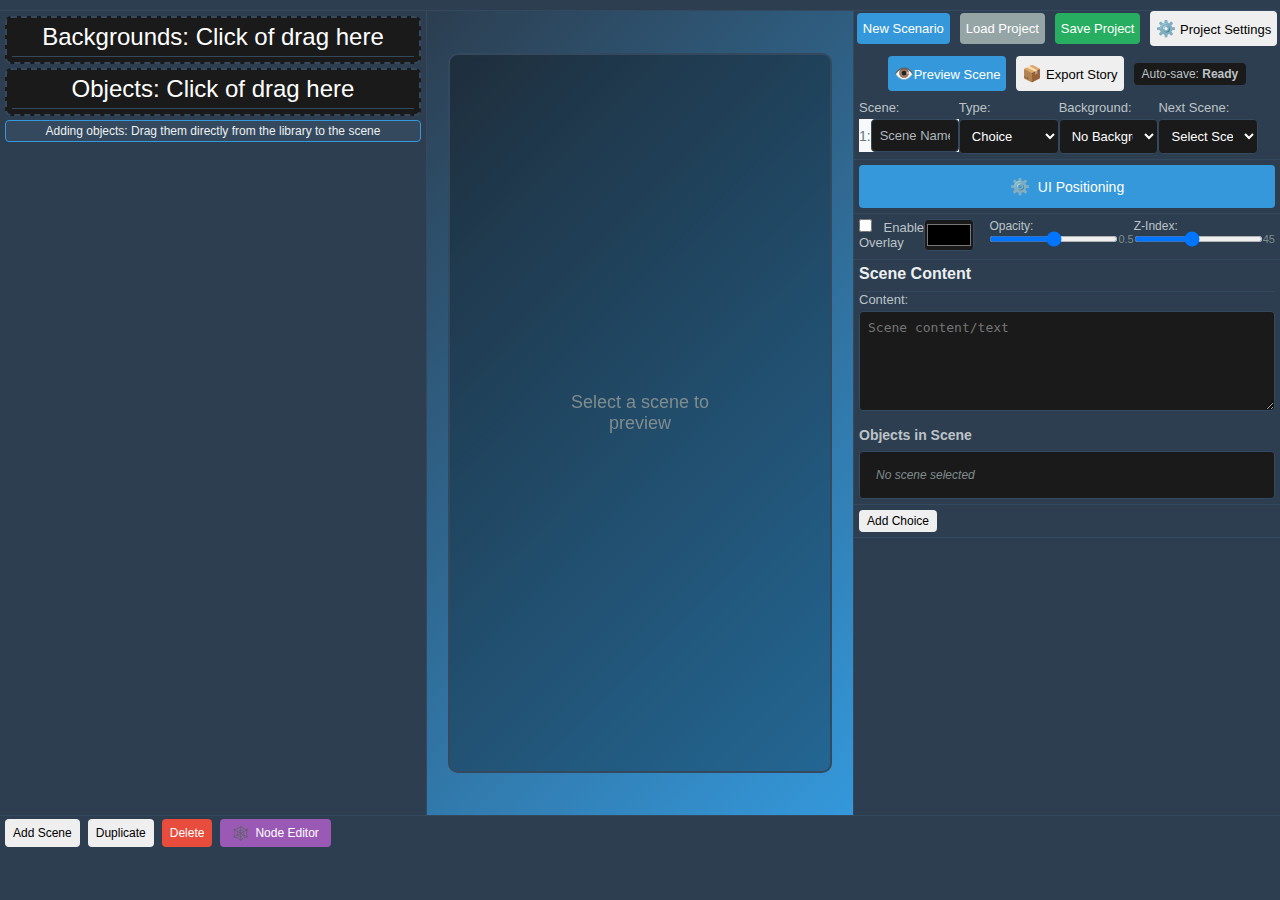
<file: scenario-forge/index.html>
<!DOCTYPE html>
<html lang="en">
  <head>
    <meta charset="UTF-8" />
    <meta name="viewport" content="width=device-width, initial-scale=1.0" />
    <title>Story Config Editor</title>
    <!-- CSS Components -->
    <link rel="stylesheet" href="css/base.css" />
    <link rel="stylesheet" href="css/panels.css" />
    <link rel="stylesheet" href="css/forms.css" />
    <link rel="stylesheet" href="css/preview.css" />
    <link rel="stylesheet" href="css/scenes.css" />
    <link rel="stylesheet" href="css/assets.css" />
    <link rel="stylesheet" href="css/modal.css" />
    <link rel="stylesheet" href="css/node-editor.css" />
    <style>
      /* Enhanced styles for project settings and compact controls */
      .project-settings-drawer {
        position: fixed;
        top: 0;
        right: -400px;
        width: 380px;
        height: 100vh;
        background: #2c3e50;
        border-left: 2px solid #34495e;
        z-index: 2500;
        transition: right 0.3s ease;
        overflow-y: auto;
      }

      .project-settings-drawer.open {
        right: 0;
      }

      .project-settings-section {
        padding: 20px;
        border-bottom: 1px solid #34495e;
      }

      .section-title {
        color: #3498db;
        font-size: 16px;
        margin-bottom: 15px;
        border-bottom: 1px solid #34495e;
        padding-bottom: 5px;
      }

      .compact-slider-group {
        display: flex;
        align-items: center;
        margin-bottom: 8px;
        gap: 8px;
      }

      .compact-slider-group label {
        min-width: 50px;
        font-size: 12px;
        color: #bdc3c7;
      }

      .compact-slider-container {
        display: flex;
        align-items: center;
        gap: 8px;
        flex: 1;
      }

      .compact-slider {
        flex: 1;
        height: 4px;
      }

      .compact-slider-value {
        min-width: 45px;
        font-size: 11px;
        color: #ecf0f1;
        text-align: right;
      }

      .controls-row {
        display: flex;
        flex-direction: column;
        gap: 4px;
      }

      .choice-position-item.compact {
        margin-bottom: 15px;
        padding: 10px;
        background: rgba(52, 73, 94, 0.3);
        border-radius: 4px;
      }

      .choice-position-header h5 {
        font-size: 13px;
        margin: 0;
        color: #ecf0f1;
      }

      .btn-tiny {
        padding: 2px 6px;
        font-size: 10px;
        min-width: auto;
      }

      .properties-section {
        padding: 6px;
        background: rgba(52, 73, 94, 0.3);
        border-radius: 6px;
        border: 1px solid #34495e;
      }

      .properties-grid {
        display: flex;
        gap: 6px;
      }

      .effect-indicator {
        background: #e74c3c;
        color: white;
        padding: 2px 4px;
        border-radius: 3px;
        font-size: 10px;
        margin-left: 5px;
      }

      .color-input-group {
        display: flex;
        align-items: center;
        gap: 10px;
        margin-bottom: 10px;
      }

      .color-input-group label {
        min-width: 120px;
        font-size: 12px;
      }

      .color-input-group input[type="color"] {
        width: 40px;
        height: 30px;
        border: none;
        border-radius: 4px;
        cursor: pointer;
      }

      .dimensions-grid {
        display: grid;
        grid-template-columns: 1fr 1fr;
        gap: 15px;
      }

      .timing-grid {
        display: grid;
        grid-template-columns: 1fr 1fr;
        gap: 15px;
      }
    </style>
  </head>
  <body>
    <div id="editor-container">
      <!-- Selected Object Panel -->
      <div class="selected-object-panel" id="selected-object-panel">
        <div id="object-properties" class="object-properties"></div>
      </div>

      <!-- Main Editor Area -->
      <div class="editor-main">
        <!-- Left Panel: Scene Properties + Assets -->
        <div class="left-panel">
          <!-- Assets -->
          <div class="panel-section asset-panels">
            <div class="asset-section">
              <div class="asset-drop-zone" id="background-drop-zone">
                <div class="drop-zone-visual">
                  <div class="drop-zone-icon">
                    Backgrounds: Click of drag here
                  </div>
                </div>
                <div id="background-list" class="asset-list"></div>
              </div>
            </div>
            <div class="asset-section">
              <div class="asset-drop-zone" id="object-drop-zone">
                <div class="drop-zone-visual">
                  <div class="drop-zone-icon">Objects: Click of drag here</div>
                </div>
                <div id="object-list" class="asset-list"></div>
              </div>
            </div>
            <p class="drag-instructions">
              Adding objects: Drag them directly from the library to the scene
            </p>
          </div>
        </div>

        <!-- Project Settings Drawer -->
        <div id="project-settings-drawer" class="project-settings-drawer">
          <div class="drawer-header">
            <h4>Project Settings</h4>
            <button class="drawer-close" id="close-project-settings-drawer">
              &times;
            </button>
          </div>
          <div class="drawer-content">
            <!-- Scene Dimensions -->
            <div class="project-settings-section">
              <h4 class="section-title">Scene Dimensions</h4>
              <div class="dimensions-grid">
                <div class="slider-group">
                  <label>Width:</label>
                  <div class="slider-container">
                    <input
                      type="range"
                      id="scene-width"
                      min="480"
                      max="1920"
                      step="10"
                      value="960"
                    />
                    <span class="slider-value" id="scene-width-value"
                      >960px</span
                    >
                  </div>
                </div>
                <div class="slider-group">
                  <label>Height:</label>
                  <div class="slider-container">
                    <input
                      type="range"
                      id="scene-height"
                      min="360"
                      max="1080"
                      step="10"
                      value="720"
                    />
                    <span class="slider-value" id="scene-height-value"
                      >720px</span
                    >
                  </div>
                </div>
              </div>
              <button
                class="btn btn-small btn-secondary"
                id="reset-scene-dimensions"
              >
                Reset to Default
              </button>
            </div>

            <!-- Button Colors -->
            <div class="project-settings-section">
              <h4 class="section-title">Button Colors</h4>
              <div class="color-section">
                <h5>Choice Buttons</h5>
                <div class="color-input-group">
                  <label>Background:</label>
                  <input type="color" id="choice-button-bg" value="#e74c3c" />
                </div>
                <div class="color-input-group">
                  <label>Background Hover:</label>
                  <input
                    type="color"
                    id="choice-button-bg-hover"
                    value="#c0392b"
                  />
                </div>
                <div class="color-input-group">
                  <label>Text Color:</label>
                  <input type="color" id="choice-button-text" value="#ffffff" />
                </div>
              </div>
              <div class="color-section">
                <h5>Continue Buttons</h5>
                <div class="color-input-group">
                  <label>Background:</label>
                  <input type="color" id="continue-button-bg" value="#3498db" />
                </div>
                <div class="color-input-group">
                  <label>Background Hover:</label>
                  <input
                    type="color"
                    id="continue-button-bg-hover"
                    value="#2980b9"
                  />
                </div>
                <div class="color-input-group">
                  <label>Text Color:</label>
                  <input
                    type="color"
                    id="continue-button-text"
                    value="#ffffff"
                  />
                </div>
              </div>
              <button
                class="btn btn-small btn-secondary"
                id="reset-button-colors"
              >
                Reset to Default
              </button>
            </div>

            <!-- Animation Timing -->
            <div class="project-settings-section">
              <h4 class="section-title">Default Animation Timing</h4>
              <div class="timing-grid">
                <div class="slider-group">
                  <label>Duration:</label>
                  <div class="slider-container">
                    <input
                      type="range"
                      id="animation-duration"
                      min="100"
                      max="5000"
                      step="100"
                      value="1000"
                    />
                    <span class="slider-value" id="animation-duration-value"
                      >1000ms</span
                    >
                  </div>
                </div>
                <div class="slider-group">
                  <label>Delay:</label>
                  <div class="slider-container">
                    <input
                      type="range"
                      id="animation-delay"
                      min="0"
                      max="3000"
                      step="100"
                      value="0"
                    />
                    <span class="slider-value" id="animation-delay-value"
                      >0ms</span
                    >
                  </div>
                </div>
              </div>
              <div class="form-group">
                <label>Easing:</label>
                <select id="animation-easing">
                  <option value="ease">Ease</option>
                  <option value="ease-in">Ease In</option>
                  <option value="ease-out">Ease Out</option>
                  <option value="ease-in-out" selected>Ease In-Out</option>
                  <option value="linear">Linear</option>
                </select>
              </div>
              <button
                class="btn btn-small btn-secondary"
                id="reset-animation-timing"
              >
                Reset to Default
              </button>
            </div>
          </div>
        </div>

        <!-- Effect Controls Drawer -->
        <div id="effect-controls-drawer" class="effect-controls-drawer">
          <div class="drawer-header">
            <h4>Effect Settings</h4>
            <button class="drawer-close" id="close-effect-drawer">
              &times;
            </button>
          </div>
          <div class="drawer-content" id="effect-drawer-content">
            <!-- Effect controls will be populated here -->
          </div>
        </div>

        <!-- UI Positioning Drawer -->
        <div id="ui-positioning-drawer" class="ui-positioning-drawer">
          <div class="drawer-header">
            <h4>UI Positioning</h4>
            <button class="drawer-close" id="close-ui-positioning-drawer">
              &times;
            </button>
          </div>
          <div class="drawer-content" id="ui-positioning-drawer-content">
            <!-- Default UI Position Controls -->
            <div class="drawer-section">
              <div class="default-position-controls">
                <div class="default-position-group">
                  <h4>Default Positions</h4>
                  <div class="compact-controls-grid">
                    <div class="compact-slider-group">
                      <label>Text X:</label>
                      <div class="compact-slider-container">
                        <input
                          type="range"
                          id="default-text-pos-x"
                          min="0"
                          max="100"
                          step="0.1"
                          value="50"
                          class="compact-slider"
                        />
                        <span
                          class="compact-slider-value"
                          id="default-text-pos-x-value"
                          >50.0%</span
                        >
                      </div>
                    </div>
                    <div class="compact-slider-group">
                      <label>Text Y:</label>
                      <div class="compact-slider-container">
                        <input
                          type="range"
                          id="default-text-pos-y"
                          min="0"
                          max="100"
                          step="0.1"
                          value="85"
                          class="compact-slider"
                        />
                        <span
                          class="compact-slider-value"
                          id="default-text-pos-y-value"
                          >85.0%</span
                        >
                      </div>
                    </div>
                    <div class="compact-slider-group">
                      <label>Text W:</label>
                      <div class="compact-slider-container">
                        <input
                          type="range"
                          id="default-text-width"
                          min="10"
                          max="100"
                          step="1"
                          value="80"
                          class="compact-slider"
                        />
                        <span
                          class="compact-slider-value"
                          id="default-text-width-value"
                          >80%</span
                        >
                      </div>
                    </div>
                    <div class="compact-slider-group">
                      <label>Btn X:</label>
                      <div class="compact-slider-container">
                        <input
                          type="range"
                          id="default-buttons-pos-x"
                          min="0"
                          max="100"
                          step="0.1"
                          value="80"
                          class="compact-slider"
                        />
                        <span
                          class="compact-slider-value"
                          id="default-buttons-pos-x-value"
                          >80.0%</span
                        >
                      </div>
                    </div>
                    <div class="compact-slider-group">
                      <label>Btn Y:</label>
                      <div class="compact-slider-container">
                        <input
                          type="range"
                          id="default-buttons-pos-y"
                          min="0"
                          max="100"
                          step="0.1"
                          value="85"
                          class="compact-slider"
                        />
                        <span
                          class="compact-slider-value"
                          id="default-buttons-pos-y-value"
                          >85.0%</span
                        >
                      </div>
                    </div>
                    <div class="compact-slider-group">
                      <label>Btn W:</label>
                      <div class="compact-slider-container">
                        <input
                          type="range"
                          id="default-buttons-width"
                          min="10"
                          max="100"
                          step="1"
                          value="40"
                          class="compact-slider"
                        />
                        <span
                          class="compact-slider-value"
                          id="default-buttons-width-value"
                          >40%</span
                        >
                      </div>
                    </div>
                    <div class="compact-slider-group">
                      <label>Choice X:</label>
                      <div class="compact-slider-container">
                        <input
                          type="range"
                          id="default-choice-pos-x"
                          min="0"
                          max="100"
                          step="0.1"
                          value="80"
                          class="compact-slider"
                        />
                        <span
                          class="compact-slider-value"
                          id="default-choice-pos-x-value"
                          >80.0%</span
                        >
                      </div>
                    </div>
                    <div class="compact-slider-group">
                      <label>Choice Y:</label>
                      <div class="compact-slider-container">
                        <input
                          type="range"
                          id="default-choice-pos-y"
                          min="0"
                          max="100"
                          step="0.1"
                          value="85"
                          class="compact-slider"
                        />
                        <span
                          class="compact-slider-value"
                          id="default-choice-pos-y-value"
                          >85.0%</span
                        >
                      </div>
                    </div>
                    <div class="compact-slider-group">
                      <label>Choice W:</label>
                      <div class="compact-slider-container">
                        <input
                          type="range"
                          id="default-choice-width"
                          min="10"
                          max="100"
                          step="1"
                          value="40"
                          class="compact-slider"
                        />
                        <span
                          class="compact-slider-value"
                          id="default-choice-width-value"
                          >40%</span
                        >
                      </div>
                    </div>
                  </div>
                </div>
              </div>
            </div>

            <!-- Current Scene UI Position Controls -->
            <div class="drawer-section">
              <div class="ui-position-controls">
                <div class="ui-position-group">
                  <div class="position-group-header">
                    <h4>Current Scene</h4>
                    <button
                      class="btn btn-small btn-reset"
                      id="reset-buttons-position"
                    >
                      Reset Buttons
                    </button>
                  </div>
                  <div class="compact-slider-group">
                    <label>Text X:</label>
                    <div class="compact-slider-container">
                      <input
                        type="range"
                        id="text-pos-x"
                        min="0"
                        max="100"
                        step="0.1"
                        value="50"
                        class="compact-slider"
                      />
                      <span class="compact-slider-value" id="text-pos-x-value"
                        >50.0%</span
                      >
                    </div>
                  </div>
                  <div class="compact-slider-group">
                    <label>Text Y:</label>
                    <div class="compact-slider-container">
                      <input
                        type="range"
                        id="text-pos-y"
                        min="0"
                        max="100"
                        step="0.1"
                        value="85"
                        class="compact-slider"
                      />
                      <span class="compact-slider-value" id="text-pos-y-value"
                        >85.0%</span
                      >
                    </div>
                  </div>
                  <div class="compact-slider-group">
                    <label>Btn X:</label>
                    <div class="compact-slider-container">
                      <input
                        type="range"
                        id="buttons-pos-x"
                        min="0"
                        max="100"
                        step="0.1"
                        value="80"
                        class="compact-slider"
                      />
                      <span
                        class="compact-slider-value"
                        id="buttons-pos-x-value"
                        >80.0%</span
                      >
                    </div>
                  </div>
                  <div class="compact-slider-group">
                    <label>Btn Y:</label>
                    <div class="compact-slider-container">
                      <input
                        type="range"
                        id="buttons-pos-y"
                        min="0"
                        max="100"
                        step="0.1"
                        value="85"
                        class="compact-slider"
                      />
                      <span
                        class="compact-slider-value"
                        id="buttons-pos-y-value"
                        >85.0%</span
                      >
                    </div>
                  </div>
                </div>

                <!-- Reset All Button -->
                <div class="ui-position-group">
                  <button
                    class="btn btn-primary btn-full-width"
                    id="reset-all-positions"
                  >
                    Reset All UI Positions
                  </button>
                </div>
              </div>
            </div>

            <!-- Choice Positions -->
            <div
              class="drawer-section"
              id="choice-positions-section-drawer"
              style="display: none"
            >
              <div
                id="choice-positions-list"
                class="choice-positions-list"
              ></div>
            </div>
          </div>
        </div>

        <!-- Center Panel: Scene Preview -->
        <div class="center-panel">
          <div class="scene-preview" id="scene-preview">
            <div class="preview-scene" id="preview-scene">
              <div class="drop-zone">Drop objects here or click to place</div>
            </div>
          </div>
        </div>

        <!-- Right Panel: Content & Choices -->
        <div class="right-panel">
          <div class="header-controls">
            <button id="new-scenario" class="btn btn-primary">
              New Scenario
            </button>
            <button id="load-project" class="btn btn-secondary">
              Load Project
            </button>
            <button id="save-project" class="btn btn-success">
              Save Project
            </button>
            <button id="open-project-settings" class="btn btn-info">
              <span class="btn-icon">⚙️</span>
              Project Settings
            </button>
            <button id="export-story" class="btn btn-export">
              <span class="btn-icon">📦</span>
              Export Story
            </button>
            <div class="auto-save-status" id="auto-save-status">
              Auto-save: <span id="auto-save-indicator">Ready</span>
            </div>
            <input
              type="file"
              id="file-input"
              accept=".json"
              style="display: none"
            />
            <input
              type="file"
              id="asset-file-input"
              accept="image/*"
              multiple
              style="display: none"
            />
          </div>

          <div class="panel-section info-panel">
            <div class="form-group">
              <label>Scene:</label>
              <div class="scene-id-name-group">
                <span id="scene-id-display" class="scene-id-display">1:</span>
                <input
                  type="text"
                  id="scene-name"
                  placeholder="Scene Name"
                  class="scene-name-input"
                />
              </div>
            </div>
            <div class="form-group">
              <label>Type:</label>
              <select id="scene-type">
                <option value="choice">Choice</option>
                <option value="image">Image</option>
              </select>
            </div>
            <div class="form-group">
              <label>Background:</label>
              <select id="scene-background">
                <option value="">No Background</option>
              </select>
            </div>
            <div class="form-group" id="next-scene-group">
              <label>Next Scene:</label>
              <select id="next-scene">
                <option value="">Select Scene</option>
                <option value="null">End</option>
              </select>
            </div>
          </div>

          <!-- UI Positioning Button -->
          <div class="panel-section">
            <button
              id="open-ui-positioning"
              class="btn btn-primary btn-full-width"
            >
              <span class="btn-icon">⚙️</span>
              UI Positioning
            </button>
          </div>

          <!-- Overlay Properties -->
          <div class="panel-section">
            <div id="overlay-controls" class="overlay-controls">
              <div class="form-group">
                <label>
                  <input type="checkbox" id="overlay-enabled" /> Enable Overlay
                </label>
              </div>
              <div class="form-group">
                <input type="color" id="overlay-color" value="#000000" />
              </div>
              <div class="slider-group">
                <label>Opacity:</label>
                <div class="slider-container">
                  <input
                    type="range"
                    id="overlay-opacity"
                    min="0"
                    max="1"
                    step="0.1"
                    value="0.5"
                  />
                  <span class="slider-value" id="overlay-opacity-value"
                    >0.5</span
                  >
                </div>
              </div>
              <div class="slider-group">
                <label>Z-Index:</label>
                <div class="slider-container">
                  <input
                    type="range"
                    id="overlay-zindex"
                    min="1"
                    max="100"
                    step="1"
                    value="45"
                  />
                  <span class="slider-value" id="overlay-zindex-value">45</span>
                </div>
              </div>
            </div>
          </div>

          <!-- Scene Content -->
          <div class="panel-section">
            <h3>Scene Content</h3>
            <div class="form-group">
              <label>Content:</label>
              <textarea
                id="scene-content"
                placeholder="Scene content/text"
              ></textarea>
            </div>

            <!-- Scene Objects List -->
            <div class="scene-objects-section">
              <h4>Objects in Scene</h4>
              <div id="scene-objects-list" class="scene-objects-list"></div>
            </div>
          </div>

          <!-- Choices -->
          <div class="panel-section" id="choices-section">
            <button id="add-choice" class="btn btn-small">Add Choice</button>
            <div id="choices-list" class="choices-list"></div>
          </div>
        </div>
      </div>

      <!-- Bottom Panel: Scenes -->
      <div class="bottom-panel">
        <div class="scene-controls">
          <button id="add-scene" class="btn btn-small">Add Scene</button>
          <button id="duplicate-scene" class="btn btn-small">Duplicate</button>
          <button id="delete-scene" class="btn btn-small btn-danger">
            Delete
          </button>
          <button
            id="open-node-editor"
            class="btn btn-small node-editor-button"
          >
            <span class="node-editor-icon">🕸️</span>
            Node Editor
          </button>
        </div>
        <div id="scene-list-horizontal" class="scene-list-horizontal"></div>
      </div>
    </div>

    <!-- Modal for warnings -->
    <div id="warning-modal" class="modal">
      <div class="modal-content">
        <span class="close">&times;</span>
        <h3>Warning</h3>
        <p id="warning-message"></p>
      </div>
    </div>

    <!-- Modal for new scenario confirmation -->
    <div id="new-scenario-modal" class="modal">
      <div class="modal-content">
        <span class="close" id="new-scenario-close">&times;</span>
        <h3>New Scenario</h3>
        <p id="new-scenario-message">
          Are you sure you want to create a new scenario? This will clear all
          current work and cannot be undone.
        </p>
        <div class="modal-buttons">
          <button id="confirm-new-scenario" class="btn btn-danger">
            Yes, Create New Scenario
          </button>
          <button id="cancel-new-scenario" class="btn btn-secondary">
            Cancel
          </button>
        </div>
      </div>
    </div>

    <!-- Modal for reset all positions confirmation -->
    <div id="reset-all-positions-modal" class="modal">
      <div class="modal-content">
        <span class="close" id="reset-all-positions-close">&times;</span>
        <h3>Reset All UI Positions</h3>
        <p id="reset-all-positions-message">
          Are you sure you want to reset all UI positions to defaults? This will
          affect
          <strong>ALL scenes</strong> in your project and reset:
        </p>
        <ul style="margin: 10px 0; padding-left: 20px; color: #ecf0f1">
          <li>Text content positions</li>
          <li>Button container positions</li>
          <li>All individual choice positions</li>
        </ul>
        <p style="color: #e74c3c; font-weight: bold">
          This action cannot be undone and will affect every scene in your
          project.
        </p>
        <div class="modal-buttons">
          <button id="confirm-reset-all-positions" class="btn btn-danger">
            Yes, Reset All Positions
          </button>
          <button id="cancel-reset-all-positions" class="btn btn-secondary">
            Cancel
          </button>
        </div>
      </div>
    </div>

    <!-- Modal for export filename -->
    <div id="export-filename-modal" class="modal">
      <div class="modal-content">
        <span class="close" id="export-filename-close">&times;</span>
        <h3>Export Interactive Story</h3>
        <p>Choose a filename for your exported story:</p>
        <div class="form-group">
          <input
            type="text"
            id="export-filename-input"
            placeholder="my-story"
          />
          <span>.html</span>
        </div>
        <div class="modal-buttons">
          <button id="confirm-export" class="btn btn-success">
            Export Story
          </button>
          <button id="cancel-export" class="btn btn-secondary">Cancel</button>
        </div>
      </div>
    </div>

    <!-- JavaScript Components -->
    <script src="js/utils.js"></script>
    <script src="js/project-manager.js"></script>
    <script src="js/asset-manager.js"></script>
    <script src="js/scene-manager.js"></script>
    <script src="js/preview-context-menu-manager.js"></script>
    <script src="js/preview-interaction-manager.js"></script>
    <script src="js/preview-renderer.js"></script>
    <script src="js/preview-manager.js"></script>
    <!-- UI Manager Components -->
    <script src="js/modal-manager.js"></script>
    <script src="js/position-manager.js"></script>
    <script src="js/object-properties-manager.js"></script>
    <script src="js/effect-manager.js"></script>
    <script src="js/scene-ui-manager.js"></script>
    <script src="js/ui-manager.js"></script>
    <script src="js/node-connection.js"></script>
    <script src="js/node-manager.js"></script>
    <script src="js/node-renderer.js"></script>
    <script src="js/node-editor.js"></script>

    <script src="js/project-handler.js"></script>
    <script src="js/object-controller.js"></script>
    <script src="js/scene-controller.js"></script>

    <script src="js/scene-preview-manager.js"></script>

    <script src="js/editor.js"></script>
  </body>
</html>
</file>
<file: scenario-forge/css/base.css>
* {
  margin: 0;
  padding: 0;
  box-sizing: border-box;
}

body {
  font-family: "Segoe UI", Tahoma, Geneva, Verdana, sans-serif;
  background-color: #1a1a1a;
  color: #ffffff;
  height: 100vh;
  overflow: hidden;
}

#editor-container {
  height: 100vh;
  display: flex;
  flex-direction: column;
}

/* Header */
.editor-header {
  background: linear-gradient(135deg, #2c3e50, #3498db);
  padding: 12px 20px;
  display: flex;
  justify-content: space-between;
  align-items: center;
  box-shadow: 0 2px 10px rgba(0, 0, 0, 0.3);
  z-index: 1000;
}

.editor-header h1 {
  font-size: 24px;
  font-weight: 300;
}

.header-controls {
  display: flex;
  flex-wrap: wrap;
  gap: 10px;
  align-items: center;
  justify-content: center;
}

/* Auto-save Status */
.auto-save-status {
  font-size: 12px;
  color: #bdc3c7;
  padding: 4px 8px;
  border-radius: 4px;
  background: #1a1a1a;
}

#auto-save-indicator {
  font-weight: bold;
}

#auto-save-indicator.saving {
  color: #f39c12;
}

#auto-save-indicator.saved {
  color: #27ae60;
}

#auto-save-indicator.error {
  color: #e74c3c;
}

/* Responsive */
@media (max-width: 1200px) {
  .left-panel,
  .right-panel {
    width: 280px;
  }
}

@media (max-width: 768px) {
  .editor-main {
    flex-direction: column;
  }

  .left-panel,
  .right-panel {
    width: 100%;
    height: 200px;
  }

  .center-panel {
    height: 400px;
  }
}
</file>
<file: scenario-forge/css/panels.css>
/* Selected Object Panel */
.selected-object-panel {
  background: #2c3e50;
  border-bottom: 1px solid #34495e;
  padding: 5px 7px;
  display: flex;
  flex-direction: column;
  align-items: anchor-center;
}

.selected-object-panel h3 {
  margin-bottom: 12px;
  font-size: 16px;
  color: #ecf0f1;
  border-bottom: 1px solid #34495e;
  padding-bottom: 8px;
}

.selected-object-panel .object-properties {
  flex: 1;
  display: flex;
  flex-direction: column;
}

.selected-object-panel .object-properties-form {
  display: flex;
  flex-wrap: wrap;
  gap: 16px;
  align-items: center;
}

.selected-object-panel .slider-group {
  display: flex;
  align-items: center;
  gap: 8px;
  min-width: 60px;
}

.selected-object-panel .slider-group label {
  font-size: 12px;
  color: #bdc3c7;
  min-width: 60px;
}

.selected-object-panel .slider-container {
  display: flex;
  align-items: center;
  gap: 8px;
  min-width: 60px;
}

.selected-object-panel .slider-container input[type="range"] {
  flex: 1;
  max-width: 75px;
}

.selected-object-panel .form-group {
  display: flex;
  align-items: center;
  gap: 8px;
  margin-bottom: 0;
}

.selected-object-panel .form-group label {
  font-size: 12px;
  color: #bdc3c7;
  min-width: 60px;
}

.selected-object-panel .form-group select {
  width: 120px;
  padding: 4px;
  border: 1px solid #34495e;
  border-radius: 4px;
  background: #1a1a1a;
  color: #ffffff;
  font-size: 12px;
}

/* Main Editor Area */
.editor-main {
  flex: 1;
  display: flex;
  height: calc(100vh - 260px);
}

/* Panels */
.left-panel,
.right-panel {
  width: 427px;
  background: #2c3e50;
  border-right: 1px solid #34495e;
  overflow-y: auto;
  display: flex;
  flex-direction: column;
}

.right-panel {
  border-right: none;
  border-left: 1px solid #34495e;
}

.center-panel {
  flex: 1;
  background: #34495e;
  display: flex;
  flex-direction: column;
}

/* Panel Sections */
.panel-section {
  padding: 5px;
  border-bottom: 1px solid #34495e;
}

.panel-section.asset-panels {
  border-bottom: 0px solid #34495e;
}

.panel-section h3 {
  font-size: 16px;
  color: #ecf0f1;
  border-bottom: 1px solid #34495e;
  padding-bottom: 8px;
}

.panel-section h4 {
  margin-bottom: 8px;
  font-size: 14px;
  color: #bdc3c7;
}

/* Bottom Panel: Scenes */
.bottom-panel {
  background: #2c3e50;
  border-top: 1px solid #34495e;
  padding: 3px 5px;
  height: 85px;
  display: flex;
  flex-direction: column;
}

.scene-controls {
  display: flex;
  gap: 8px;
  margin-bottom: 5px;
}

.scene-list-horizontal {
  display: flex;
  gap: 2px;
  overflow-x: auto;
  flex: 1;
  position: relative;
}

.scene-list-horizontal::-webkit-scrollbar {
  height: 8px;
}

.scene-list-horizontal::-webkit-scrollbar-track {
  background: #34495e;
  border-radius: 4px;
}

.scene-list-horizontal::-webkit-scrollbar-thumb {
  background: #3498db;
  border-radius: 4px;
}

/* Overlay Controls */
.overlay-controls {
  display: flex;
}

.overlay-controls .slider-group {
  width: 48%;
}

.overlay-controls .form-group {
  width: 48%;
}

.overlay-controls.visible {
  display: flex;
  flex-wrap: wrap;
}

/* Scene ID/Name field styles */
.scene-id-name-group {
  display: flex;
  align-items: center;
  background: #f8f9fa;
  max-width: 100%;
}

.scene-id-display {
  color: #6c757d;
  font-weight: 500;
  font-size: 0.875rem;
  white-space: nowrap;
  user-select: none;
  min-width: fit-content;
}

.scene-name-input {
  background: transparent;
  border: none;
  outline: none;
  flex: 1;
  min-width: 0;
  font-size: 0.875rem;
  color: #495057;
  padding: 0;
}

.scene-name-input::placeholder {
  color: #adb5bd;
}

.scene-name-input:focus {
  outline: none;
}

.scene-id-name-group:focus-within {
  border-color: #80bdff;
  box-shadow: 0 0 0 0.2rem rgba(0, 123, 255, 0.25);
}

/* Dark mode support */
@media (prefers-color-scheme: dark) {
  .scene-id-name-group {
    background: #343a40;
    border-color: #495057;
  }

  .scene-id-display {
    color: #adb5bd;
  }

  .scene-name-input {
    color: #f8f9fa;
  }

  .scene-name-input::placeholder {
    color: #6c757d;
  }

  .scene-id-name-group:focus-within {
    border-color: #80bdff;
    box-shadow: 0 0 0 0.2rem rgba(0, 123, 255, 0.25);
  }
}
</file>
<file: scenario-forge/css/forms.css>
/* Form Elements */
.form-group label {
  display: block;
  margin-bottom: 4px;
  font-size: 13px;
  color: #bdc3c7;
}

.form-group input,
.form-group select,
.form-group textarea {
  width: 100%;
  padding: 8px;
  border: 1px solid #34495e;
  border-radius: 4px;
  background: #1a1a1a;
  color: #ffffff;
  font-size: 13px;
}

.form-group textarea {
  resize: vertical;
  min-height: 100px;
}

.form-group input[type="color"] {
  width: 50px;
  height: 32px;
  padding: 0;
}

.form-group input[type="range"] {
  width: 70%;
  display: inline-block;
}

.form-group input[type="checkbox"] {
  width: auto;
  margin-right: 8px;
}

/* Slider Groups */
.slider-group {
  display: flex;
  flex-direction: column;
}

.slider-group label {
  font-size: 12px;
  color: #bdc3c7;
}

.slider-container {
  display: flex;
  align-items: center;
}

.slider-container input[type="range"] {
  flex: 1;
  padding: 0;
  height: 6px;
  border-radius: 3px;
  background: #34495e;
  outline: none;
}

.slider-container input[type="range"]::-webkit-slider-thumb {
  -webkit-appearance: none;
  appearance: none;
  width: 16px;
  height: 16px;
  border-radius: 50%;
  background: #3498db;
  cursor: pointer;
}

.slider-container input[type="range"]::-moz-range-thumb {
  width: 16px;
  height: 16px;
  border-radius: 50%;
  background: #3498db;
  cursor: pointer;
  border: none;
}

.slider-value {
  font-size: 11px;
  color: #7f8c8d;
  text-align: left;
}

/* UI Position Controls */
.ui-position-controls {
  display: flex;
  flex-direction: column;
  gap: 4px;
}

.ui-position-group {
  background: #1e2a36;
  border: 1px solid #34495e;
  border-radius: 6px;
  padding: 8px;
  display: flex;
  flex-wrap: wrap;
  justify-content: space-between;
}

.position-group-header {
  display: flex;
  justify-content: space-between;
  align-items: center;
  margin-bottom: 8px;
  padding-bottom: 4px;
  border-bottom: 1px solid #34495e;
  width: 100%;
}

.position-group-header h4 {
  margin: 0;
  font-size: 12px;
  color: #ecf0f1;
}

.btn-reset {
  background: #f39c12;
  color: white;
  padding: 2px 6px;
  font-size: 10px;
  border-radius: 3px;
  transition: all 0.2s ease;
}

.btn-reset:hover {
  background: #e67e22;
  transform: translateY(-1px);
}

.ui-position-group .slider-group {
  margin-bottom: 6px;
}

.ui-position-group .slider-group:last-child {
  margin-bottom: 0;
}

/* Default Position Controls */
.default-position-controls {
  display: flex;
  flex-direction: column;
  gap: 4px;
}

.default-position-group {
  background: #1a252f;
  border: 1px solid #2c3e50;
  border-radius: 5px;
  padding: 8px;
  display: flex;
  flex-wrap: wrap;
}

.default-position-group h4 {
  margin: 0 0 4px 0;
  font-size: 12px;
  color: #27ae60;
  border-bottom: 1px solid #2c3e50;
  padding-bottom: 2px;
  width: 100%;
}

.default-position-group .slider-group {
  margin-bottom: 6px;
}

.default-position-group .slider-group:last-child {
  margin-bottom: 0;
}

.default-position-group .slider-group label {
  font-size: 12px;
  color: #bdc3c7;
  margin-bottom: 4px;
}

.default-position-group .slider-container {
  display: flex;
  align-items: center;
  gap: 8px;
}

.default-position-group .slider-container input[type="range"] {
  flex: 1;
  height: 6px;
  border-radius: 3px;
  background: #34495e;
  outline: none;
}

.default-position-group .slider-value {
  min-width: 35px;
  font-size: 11px;
  color: #27ae60;
  text-align: right;
  font-weight: bold;
}

/* Buttons */
.btn {
  padding: 8px 6px;
  border: none;
  border-radius: 4px;
  cursor: pointer;
  font-size: 13px;
  transition: all 0.3s ease;
}

.btn-primary {
  background: #3498db;
  color: white;
}

.btn-secondary {
  background: #95a5a6;
  color: white;
}

.btn-success {
  background: #27ae60;
  color: white;
}

.btn-danger {
  background: #e74c3c;
  color: white;
}

.btn-small {
  padding: 4px 8px;
  font-size: 12px;
}

.btn:hover {
  opacity: 0.8;
  transform: translateY(-1px);
}

/* Info Panel */
.panel-section.info-panel {
  display: flex;
  flex-wrap: wrap;
  margin-top: 4px;
}

.panel-section.info-panel .form-group {
  width: 24%;
}

/* Choices */
.choices-list {
  max-height: 300px;
  overflow-y: auto;
  display: flex;
  flex-wrap: wrap;
}

.choice-item {
  padding: 8px;
  background: #1a1a1a;
  border: 1px solid #34495e;
  border-radius: 4px;
  width: 49%;
}

.choice-item input {
  margin-bottom: 4px;
}

.choice-item select {
  width: 88%;
}

.choice-item .remove-choice {
  float: right;
  background: #e74c3c;
  color: white;
  border: none;
  border-radius: 4px;
  padding: 2px 6px;
  font-size: 10px;
  cursor: pointer;
  width: 10%;
}

.choice-next-scene {
  width: 78%;
}

/* Object Properties Form */
.object-properties-form {
  display: flex;
  flex-wrap: wrap;
  gap: 8px;
  align-items: center;
}

/* Effect Controls Drawer */
.effect-controls-drawer {
  position: absolute;
  top: 0;
  left: 0;
  width: 427px;
  height: 100%;
  background: #2c3e50;
  border-right: 1px solid #34495e;
  z-index: 1000;
  transform: translateX(-100%);
  transition: transform 0.3s ease;
  display: flex;
  flex-direction: column;
}

.effect-controls-drawer.open {
  transform: translateX(0);
}

/* UI Positioning Drawer */
.ui-positioning-drawer {
  position: absolute;
  top: 0;
  left: 0;
  width: 427px;
  height: 100%;
  background: #2c3e50;
  border-right: 1px solid #34495e;
  z-index: 1001; /* Higher than effect drawer */
  transform: translateX(-100%);
  transition: transform 0.3s ease;
  display: flex;
  flex-direction: column;
}

.ui-positioning-drawer.open {
  transform: translateX(0);
}

.drawer-header {
  background: #1a252f;
  padding: 12px 16px;
  border-bottom: 1px solid #34495e;
  display: flex;
  justify-content: space-between;
  align-items: center;
}

.drawer-header h4 {
  margin: 0;
  color: #ecf0f1;
  font-size: 16px;
  font-weight: 500;
}

.drawer-close {
  background: none;
  border: none;
  color: #ecf0f1;
  font-size: 20px;
  cursor: pointer;
  padding: 0;
  width: 24px;
  height: 24px;
  display: flex;
  align-items: center;
  justify-content: center;
  border-radius: 2px;
  transition: background-color 0.2s;
}

.drawer-close:hover {
  background: #e74c3c;
}

.drawer-content {
  flex: 1;
  padding: 8px;
  overflow-y: auto;
}

.drawer-section {
  margin-bottom: 4px;
}

.drawer-section:last-child {
  margin-bottom: 0;
}

.drawer-section h3 {
  margin: 0 0 16px 0;
  font-size: 16px;
  color: #ecf0f1;
  border-bottom: 1px solid #34495e;
  padding-bottom: 8px;
}

/* Choice Positions in Drawer */
.drawer-section .choice-positions-list {
  display: flex;
  flex-direction: column;
  gap: 6px;
  overflow-y: auto;
}

.drawer-section .choice-position-item {
  background: #1e2a36;
  border: 1px solid #34495e;
  border-radius: 5px;
  padding: 8px;
}

.drawer-section .choice-position-header {
  display: flex;
  justify-content: space-between;
  align-items: center;
  margin-bottom: 8px;
  padding-bottom: 4px;
  border-bottom: 1px solid #34495e;
}

.drawer-section .choice-position-header h4 {
  margin: 0;
  font-size: 12px;
  color: #ecf0f1;
  max-width: 250px;
  overflow: hidden;
  text-overflow: ellipsis;
  white-space: nowrap;
}

.drawer-section .choice-position-controls {
  display: flex;
  /* flex-direction: column; */
  flex-wrap: wrap;
  gap: 3px;
}

.drawer-section .choice-position-item .slider-group {
  margin-bottom: 6px;
}

.drawer-section .choice-position-item .slider-group:last-child {
  margin-bottom: 0;
}

.drawer-section .choice-position-item .slider-group label {
  font-size: 12px;
  color: #bdc3c7;
}

.drawer-section .choice-position-item .slider-container {
  display: flex;
  align-items: center;
  gap: 8px;
}

.drawer-section .choice-position-item .slider-container input[type="range"] {
  flex: 1;
  height: 6px;
  border-radius: 3px;
  background: #34495e;
  outline: none;
}

.drawer-section .choice-position-item .slider-value {
  min-width: 35px;
  font-size: 11px;
  color: #7f8c8d;
  text-align: right;
}

/* UI Positioning Button */
.btn-full-width {
  width: 100%;
  display: flex;
  align-items: center;
  justify-content: center;
  gap: 8px;
  padding: 12px 16px;
  font-size: 14px;
  font-weight: 500;
}

.btn-icon {
  font-size: 16px;
}

.effect-controls-section {
  background: #1e2a36;
  border: 1px solid #34495e;
  border-radius: 6px;
  padding: 12px;
  margin-bottom: 8px;
}

.effect-controls-section h5 {
  margin: 0 0 12px 0;
  padding-bottom: 8px;
  border-bottom: 1px solid #34495e;
  font-size: 14px;
  color: #ecf0f1;
  font-weight: 500;
}

.effect-controls-section .slider-group {
  margin-bottom: 10px;
}

.effect-controls-section .slider-group:last-child {
  margin-bottom: 0;
}

.effect-controls-section .slider-group label {
  font-size: 12px;
  color: #bdc3c7;
  margin-bottom: 4px;
}

.effect-controls-section .slider-container {
  display: flex;
  align-items: center;
  gap: 8px;
}

.effect-controls-section .slider-container input[type="range"] {
  flex: 1;
  height: 6px;
  border-radius: 3px;
  background: #34495e;
  outline: none;
}

.effect-controls-section .slider-value {
  min-width: 35px;
  font-size: 11px;
  color: #7f8c8d;
  text-align: right;
}

/* Effect Settings Button */
.btn-effect-settings {
  background: #9b59b6;
  color: white;
  margin-top: 8px;
  width: 100%;
}

/* Effect Toggle Controls */
.effect-toggle-controls {
  display: flex;
  gap: 8px;
  margin-bottom: 16px;
  justify-content: center;
}

.effect-toggle-btn {
  padding: 6px 12px;
  border: 1px solid #34495e;
  border-radius: 4px;
  background: #1a1a1a;
  color: #bdc3c7;
  cursor: pointer;
  font-size: 12px;
  transition: all 0.2s ease;
}

.effect-toggle-btn.active {
  background: #3498db;
  color: white;
  border-color: #2980b9;
}

.effect-toggle-btn:hover:not(.active) {
  background: #34495e;
  color: white;
}

/* Effect State Indicator */
.effect-state-indicator {
  text-align: center;
  margin-bottom: 12px;
  padding: 8px;
  background: #1a252f;
  border-radius: 4px;
  border: 1px solid #34495e;
}

.effect-state-indicator .state-label {
  font-size: 12px;
  color: #3498db;
  font-weight: bold;
}

.effect-state-indicator .state-description {
  font-size: 10px;
  color: #7f8c8d;
  margin-top: 2px;
}

/* Choice Positions */
.choice-positions-list {
  display: flex;
  flex-direction: column;
  gap: 6px;
  overflow-y: auto;
}

.choice-position-item {
  background: #1e2a36;
  border: 1px solid #34495e;
  border-radius: 6px;
  padding: 12px;
}

.choice-position-header {
  display: flex;
  justify-content: space-between;
  align-items: center;
  margin-bottom: 8px;
  padding-bottom: 4px;
  border-bottom: 1px solid #34495e;
}

.choice-position-header h4 {
  margin: 0;
  font-size: 14px;
  color: #ecf0f1;
  max-width: 200px;
  overflow: hidden;
  text-overflow: ellipsis;
  white-space: nowrap;
}

.choice-position-controls {
  display: flex;
  /* flex-direction: column; */
  gap: 3px;
}

.choice-position-item .slider-group {
  margin-bottom: 6px;
}

.choice-position-item .slider-group:last-child {
  margin-bottom: 0;
}

.choice-position-item .slider-group label {
  font-size: 12px;
  color: #bdc3c7;
}

.choice-position-item .slider-container {
  display: flex;
  align-items: center;
  gap: 8px;
}

.choice-position-item .slider-container input[type="range"] {
  flex: 1;
  height: 6px;
  border-radius: 3px;
  background: #34495e;
  outline: none;
}

.choice-position-item .slider-value {
  min-width: 35px;
  font-size: 11px;
  color: #7f8c8d;
  text-align: right;
}
.context-menu {
  position: absolute;
  background: #2c3e50;
  border: 1px solid #34495e;
  border-radius: 4px;
  padding: 4px 0;
  z-index: 2000;
  box-shadow: 0 2px 10px rgba(0, 0, 0, 0.3);
  min-width: 120px;
}

.context-menu-item {
  display: block;
  width: 100%;
  padding: 8px 12px;
  background: none;
  border: none;
  color: #ecf0f1;
  cursor: pointer;
  font-size: 12px;
  text-align: left;
  transition: background-color 0.2s;
}

.context-menu-item:hover {
  background: #3498db;
}

.context-menu-item:disabled {
  color: #7f8c8d;
  cursor: not-allowed;
}

.context-menu-item:disabled:hover {
  background: none;
}

/* Position Feedback */
.position-feedback {
  position: absolute;
  background: #27ae60;
  color: white;
  padding: 4px 8px;
  border-radius: 4px;
  font-size: 12px;
  font-weight: bold;
  z-index: 1002;
  pointer-events: none;
  animation: feedbackFade 1s ease-out;
}

/* Preview Object States */
.preview-object.locked-object {
  opacity: 0.7;
  border-color: #f39c12 !important;
  border-style: dashed !important;
  pointer-events: none !important;
}

.preview-object.locked-object:hover {
  border-color: #f39c12 !important;
}

.lock-indicator {
  position: absolute;
  top: 5px;
  right: 5px;
  background: rgba(0, 0, 0, 0.7);
  color: white;
  padding: 2px 4px;
  border-radius: 3px;
  font-size: 12px;
  pointer-events: none;
  z-index: 10;
}

/* Reset Feedback */
.reset-feedback {
  position: fixed;
  top: 20px;
  right: 20px;
  background: #f39c12;
  color: white;
  padding: 12px 16px;
  border-radius: 4px;
  font-size: 14px;
  font-weight: bold;
  z-index: 2001;
  pointer-events: none;
  box-shadow: 0 2px 10px rgba(0, 0, 0, 0.3);
  animation: resetFeedbackSlide 2s ease-out;
}

@keyframes feedbackFade {
  0% {
    opacity: 1;
    transform: translateY(0);
  }
  100% {
    opacity: 0;
    transform: translateY(-10px);
  }
}

@keyframes resetFeedbackSlide {
  0% {
    opacity: 0;
    transform: translateX(100%);
  }
  10% {
    opacity: 1;
    transform: translateX(0);
  }
  90% {
    opacity: 1;
    transform: translateX(0);
  }
  100% {
    opacity: 0;
    transform: translateX(100%);
  }
}
</file>
<file: scenario-forge/css/preview.css>
/* Scene Preview */
.scene-preview {
  flex: 1;
  position: relative;
  overflow: hidden;
  display: flex;
  justify-content: center;
  align-items: center;
  background: linear-gradient(135deg, #2c3e50, #3498db);
}

.preview-scene {
  width: 90%;
  height: 90%;
  max-width: 960px;
  max-height: 720px;
  position: relative;
  background: rgba(0, 0, 0, 0.3);
  border-radius: 10px;
  border: 2px solid #34495e;
  overflow: hidden;
  backdrop-filter: blur(2px);
  background-size: cover;
  background-position: center;
  background-repeat: no-repeat;
}

.drop-zone {
  position: absolute;
  top: 50%;
  left: 50%;
  transform: translate(-50%, -50%);
  color: #7f8c8d;
  font-size: 18px;
  text-align: center;
  pointer-events: none;
  z-index: 1;
}

.preview-object {
  position: absolute;
  cursor: move;
  border: 2px solid transparent;
  transition: border-color 0.2s;
  z-index: 10;
  transform: translate(-50%, -50%);
  will-change: transform, opacity;
  backface-visibility: hidden;
}

.preview-object:hover {
  border-color: #3498db;
}

.preview-object.selected {
  border-color: #e74c3c;
}

.preview-object img {
  width: 100%;
  height: 100%;
  object-fit: contain;
  pointer-events: none;
}

.preview-overlay {
  position: absolute;
  top: 0;
  left: 0;
  width: 100%;
  height: 100%;
  pointer-events: none;
  z-index: 45;
}

/* Object Controls */
.object-controls {
  position: absolute;
  top: 0;
  left: 0;
  width: 100%;
  height: 100%;
  z-index: 15;
  pointer-events: none;
}

.object-controls.visible {
  pointer-events: auto;
}

.control-handle {
  position: absolute;
  width: 12px;
  height: 12px;
  border: 2px solid #fff;
  border-radius: 50%;
  cursor: pointer;
  transition: all 0.2s ease;
  pointer-events: auto;
}

.control-handle:hover {
  transform: scale(1.2);
}

.scale-handle {
  bottom: -6px;
  right: -6px;
  cursor: se-resize;
  background: #27ae60;
}

.rotate-handle {
  top: -6px;
  right: -6px;
  cursor: grab;
  background: #e74c3c;
}

.rotate-handle:active {
  cursor: grabbing;
}

/* Preview Text Content - Now draggable */
.preview-text-content {
  position: absolute;
  text-align: center;
  padding: 15px 20px;
  background: rgba(0, 0, 0, 0.85);
  border-radius: 8px;
  max-width: 80%;
  font-size: 18px;
  line-height: 1.6;
  z-index: 100;
  border: 1px solid rgba(255, 255, 255, 0.1);
  box-shadow: 0 4px 12px rgba(0, 0, 0, 0.3);
  color: white;
  user-select: none;
}

.preview-text-content.choice-layout {
  text-align: left;
  max-width: 55%;
}

/* Draggable UI Elements */
.draggable-ui {
  position: absolute;
  cursor: move;
  border: 2px dashed transparent;
  transition: border-color 0.2s ease;
  user-select: none;
}

.draggable-ui:hover {
  border-color: rgba(52, 152, 219, 0.5) !important;
}

.draggable-ui.selected {
  border-color: #e74c3c !important;
}

/* Preview Continue Button - Now draggable */
.preview-continue-button {
  position: absolute;
  padding: 12px 24px;
  border: none;
  border-radius: 6px;
  font-size: 16px;
  cursor: move;
  z-index: 200;
  pointer-events: auto;
  user-select: none;
}

/* Preview Choices - Now individually draggable */
.preview-choices-container {
  position: absolute;
  display: flex;
  flex-direction: column;
  gap: 15px;
  z-index: 200;
  max-width: 40%;
}

.preview-choice-button {
  padding: 12px 20px;
  border: none;
  border-radius: 6px;
  font-size: 14px;
  cursor: move;
  text-align: center;
  white-space: normal;
  word-wrap: break-word;
  pointer-events: auto;
  user-select: none;
  position: absolute;
  z-index: 200;
  min-height: 44px;
  display: flex;
  align-items: center;
  justify-content: center;
}

/* Length Slider */
.length-slider-container {
  position: absolute;
  background: rgba(0, 0, 0, 0.9);
  border: 1px solid #34495e;
  border-radius: 6px;
  padding: 8px 12px;
  display: flex;
  align-items: center;
  gap: 8px;
  z-index: 1001;
  box-shadow: 0 4px 12px rgba(0, 0, 0, 0.3);
  backdrop-filter: blur(4px);
}

.length-slider-container label {
  color: #ecf0f1;
  font-size: 12px;
  font-weight: 500;
  min-width: 40px;
  margin: 0;
}

.length-slider-container input[type="range"] {
  width: 100px;
  height: 6px;
  border-radius: 3px;
  background: #34495e;
  outline: none;
  margin: 0;
  padding: 0;
}

.length-slider-container input[type="range"]::-webkit-slider-thumb {
  -webkit-appearance: none;
  appearance: none;
  width: 16px;
  height: 16px;
  border-radius: 50%;
  background: #3498db;
  cursor: pointer;
  border: 2px solid white;
  box-shadow: 0 2px 4px rgba(0, 0, 0, 0.2);
}

.length-slider-container input[type="range"]::-moz-range-thumb {
  width: 16px;
  height: 16px;
  border-radius: 50%;
  background: #3498db;
  cursor: pointer;
  border: 2px solid white;
  box-shadow: 0 2px 4px rgba(0, 0, 0, 0.2);
}

.length-slider-container span {
  color: #bdc3c7;
  font-size: 12px;
  min-width: 35px;
  text-align: center;
  font-weight: 500;
}

/* UI Selection Indicators */
.ui-selection-indicator {
  position: absolute;
  border: 2px solid #3498db;
  background: rgba(52, 152, 219, 0.1);
  border-radius: 4px;
  pointer-events: none;
  z-index: 999;
  opacity: 0;
  transition: opacity 0.2s ease;
}

.ui-selection-indicator.visible {
  opacity: 1;
}

.ui-selection-indicator::before {
  content: "";
  position: absolute;
  top: -6px;
  left: -6px;
  width: 12px;
  height: 12px;
  background: #3498db;
  border-radius: 50%;
  border: 2px solid white;
}

.ui-selection-indicator::after {
  content: "";
  position: absolute;
  top: -6px;
  right: -6px;
  width: 12px;
  height: 12px;
  background: #3498db;
  border-radius: 50%;
  border: 2px solid white;
}

/* Dragging States */
.draggable-ui.dragging {
  opacity: 0.8;
  transform: scale(1.05);
  z-index: 1000;
}

.draggable-ui.drag-target {
  border-color: #27ae60 !important;
  background: rgba(39, 174, 96, 0.1);
}

/* Position Hints */
.position-hint {
  position: absolute;
  background: rgba(52, 152, 219, 0.8);
  color: white;
  padding: 4px 8px;
  border-radius: 4px;
  font-size: 12px;
  font-weight: bold;
  z-index: 1001;
  pointer-events: none;
  opacity: 0;
  transition: opacity 0.2s ease;
}

.position-hint.visible {
  opacity: 1;
}

/* Responsive Preview */
@media (max-width: 768px) {
  .preview-text-content {
    font-size: 16px;
    max-width: 90%;
  }

  .preview-text-content.choice-layout {
    max-width: 100%;
  }

  .preview-choices-container {
    max-width: 100%;
  }

  .preview-choice-button {
    white-space: normal;
    min-height: 44px;
  }
}
</file>
<file: scenario-forge/css/scenes.css>
/* Scene Items */
.scene-item {
  width: 100px;
  height: 40px;
  background: #1a1a1a;
  border: 0px solid #34495e;
  border-radius: 5px;
  cursor: move;
  transition: all 0.2s ease;
  display: flex;
  flex-direction: column;
  justify-content: center;
  align-items: center;
  text-align: center;
  user-select: none;
}

.scene-item:hover {
  background: #34495e;
  border-color: #3498db;
}

.scene-item.active {
  background: #3498db;
  border-color: #2980b9;
}

.scene-item.dragging {
  opacity: 0.5;
  transform: scale(0.9);
  z-index: 1000;
}

.scene-item.drag-over {
  border-color: #27ae60;
  background: #1e3a2a;
}

/* Scene Type Color Coding */
.scene-item.scene-type-choice {
  background: #2980b9; /* Blue for choice scenes */
  color: white;
}

.scene-item.scene-type-choice:hover {
  background: #3498db; /* Lighter blue on hover */
}

.scene-item.scene-type-choice.active {
  background: #1abc9c; /* Teal when active */
  border-color: #16a085;
}

.scene-item.scene-type-image {
  background: #5a9c12; /* Yellow for image scenes */
  color: white;
}

.scene-item.scene-type-image:hover {
  background: #e67e22; /* Orange on hover */
}

.scene-item.scene-type-image.active {
  background: #e74c3c; /* Red when active */
  border-color: #c0392b;
}

.scene-item-title {
  font-weight: bold;
  font-size: 11px;
  margin-bottom: 4px;
  word-wrap: break-word;
  line-height: 1.2;
}

.scene-item-id {
  font-size: 10px;
  color: #bdc3c7;
  word-wrap: break-word;
}

/* Override text color for better contrast on colored backgrounds */
.scene-item.scene-type-choice .scene-item-id,
.scene-item.scene-type-image .scene-item-id {
  color: rgba(255, 255, 255, 0.9);
}

/* Scene Objects List */
.scene-objects-section {
  margin-top: 12px;
}

.scene-objects-list {
  max-height: 150px;
  overflow-y: auto;
  border: 1px solid #34495e;
  border-radius: 4px;
  background: #1a1a1a;
  display: flex;
  flex-wrap: wrap;
}

.scene-object-item {
  display: flex;
  justify-content: space-between;
  align-items: center;
  padding: 8px;
  border-bottom: 1px solid #34495e;
  cursor: pointer;
  transition: background-color 0.2s;
  width: 49%;
}

.scene-object-item:hover {
  background: #2c3e50;
}

.scene-object-item.selected {
  background: #3498db;
  color: white;
}

.scene-object-item:last-child {
  border-bottom: none;
}

.scene-object-info {
  flex: 1;
  font-size: 12px;
}

.scene-object-name {
  font-weight: bold;
  margin-bottom: 2px;
}

.scene-object-details {
  color: #bdc3c7;
  font-size: 10px;
}

.scene-object-actions {
  display: flex;
  gap: 4px;
}

.scene-object-actions button {
  padding: 2px 6px;
  border: none;
  border-radius: 2px;
  font-size: 10px;
  cursor: pointer;
  transition: opacity 0.2s;
}

.scene-object-actions button:hover {
  opacity: 0.8;
}

.scene-object-actions .select-btn {
  background: #3498db;
  color: white;
}

.scene-object-actions .delete-btn {
  background: #e74c3c;
  color: white;
}

.scene-objects-empty {
  padding: 16px;
  text-align: center;
  color: #7f8c8d;
  font-size: 12px;
  font-style: italic;
}

/* Drag insertion indicator */
.scene-insertion-indicator {
  position: absolute;
  top: 0;
  bottom: 0;
  width: 3px;
  background: #27ae60;
  border-radius: 2px;
  opacity: 0;
  transition: opacity 0.2s ease;
  z-index: 999;
}

.scene-insertion-indicator.visible {
  opacity: 1;
}

/* Responsive Scene Items */
@media (max-width: 768px) {
  .scene-item {
    min-width: 60px;
    width: 60px;
    height: 60px;
  }

  .selected-object-panel .object-properties-form {
    flex-direction: column;
    align-items: stretch;
  }
}
</file>
<file: scenario-forge/css/assets.css>
/* Drag Instructions */
.drag-instructions {
  background: #34495e;
  padding: 3px;
  border-radius: 4px;
  font-size: 12px;
  color: #ecf0f1;
  margin-bottom: 2px;
  text-align: center;
  border: 1px solid #3498db;
}

/* Asset Drop Zones */
.asset-drop-zone {
  border: 2px dashed #34495e;
  border-radius: 6px;
  padding: 5px;
  cursor: pointer;
  transition: all 0.3s ease;
  background: #1a1a1a;
}

.asset-drop-zone:hover {
  border-color: #3498db;
  background: #233240;
}

.asset-drop-zone.dragover {
  border-color: #27ae60;
  background: #1e3a2a;
}

.drop-zone-visual {
  text-align: center;
  padding: 0px 0px 5px 0px;
  border-bottom: 1px solid #34495e;
}

.drop-zone-icon {
  font-size: 24px;
}

.drop-zone-visual p {
  font-size: 14px;
  color: #ecf0f1;
}

.drop-zone-sub {
  font-size: 12px !important;
  color: #bdc3c7 !important;
}

/* Asset List */
.asset-list {
  max-height: 325px;
  overflow-y: auto;
  display: flex;
  flex-wrap: wrap;
  gap: 0.3%;
}

.asset-item {
  padding: 6px;
  background: #34495e;
  border: 0.5px solid #2c3e50;
  border-radius: 2px;
  margin-bottom: 2px;
  cursor: grab;
  font-size: 12px;
  position: relative;
  transition: all 0.2s ease;
  width: 32.75%;
}

.asset-item:hover {
  background: #3498db;
  color: white;
}

.asset-item.dragging {
  opacity: 0.5;
}

.asset-item:active {
  cursor: grabbing;
}

.asset-item .remove-btn {
  position: absolute;
  right: 4px;
  top: 4px;
  background: #e74c3c;
  color: white;
  border: none;
  border-radius: 50%;
  width: 16px;
  height: 16px;
  font-size: 10px;
  cursor: pointer;
  display: none;
}

.asset-item:hover .remove-btn {
  display: block;
}

/* Asset Section */
.asset-section {
  margin-bottom: 4px;
}
</file>
<file: scenario-forge/css/modal.css>
/* Modal */
.modal {
  display: none;
  position: fixed;
  z-index: 2000;
  left: 0;
  top: 0;
  width: 100%;
  height: 100%;
  background-color: rgba(0, 0, 0, 0.5);
}

.modal-content {
  background-color: #2c3e50;
  margin: 15% auto;
  padding: 20px;
  border: 1px solid #34495e;
  border-radius: 8px;
  width: 400px;
  color: white;
}

.close {
  color: #aaa;
  float: right;
  font-size: 28px;
  font-weight: bold;
  cursor: pointer;
}

.close:hover {
  color: white;
}

.modal-buttons {
  display: flex;
  gap: 10px;
  justify-content: flex-end;
  margin-top: 20px;
}

.modal-buttons .btn {
  padding: 8px 16px;
  border: none;
  border-radius: 4px;
  cursor: pointer;
  font-size: 13px;
  transition: all 0.3s ease;
}

.modal-buttons .btn-danger {
  background: #e74c3c;
  color: white;
}

.modal-buttons .btn-secondary {
  background: #95a5a6;
  color: white;
}

.modal-buttons .btn:hover {
  opacity: 0.8;
  transform: translateY(-1px);
}
</file>
<file: scenario-forge/css/node-editor.css>
/* Node Editor Styles - Updated with new dialog features */

/* Full-screen overlay */
.node-editor-overlay {
  position: fixed;
  top: 0;
  left: 0;
  width: 100%;
  height: 100%;
  background: #1a1a1a;
  z-index: 3000;
  display: flex;
  flex-direction: column;
}

/* Header */
.node-editor-header {
  background: linear-gradient(135deg, #2c3e50, #3498db);
  padding: 12px 20px;
  display: flex;
  justify-content: space-between;
  align-items: center;
  box-shadow: 0 2px 10px rgba(0, 0, 0, 0.3);
  z-index: 3001;
}

.node-editor-header h2 {
  margin: 0;
  color: white;
  font-size: 18px;
  font-weight: 500;
}

.node-editor-controls {
  display: flex;
  gap: 10px;
  align-items: center;
}

/* Canvas */
.node-editor-canvas {
  flex: 1;
  cursor: grab;
  background: #1a1a1a;
  background-image: radial-gradient(
    circle at 1px 1px,
    rgba(255, 255, 255, 0.1) 1px,
    transparent 0
  );
  background-size: 20px 20px;
  user-select: none;
  -webkit-user-select: none;
  -moz-user-select: none;
  -ms-user-select: none;
}

.node-editor-canvas:active {
  cursor: grabbing;
}

.node-editor-canvas.panning {
  cursor: grabbing !important;
}

.node-editor-canvas.connecting {
  cursor: crosshair !important;
}

/* Info Panel */
.node-editor-info {
  position: absolute;
  top: 80px;
  right: 20px;
  background: rgba(44, 62, 80, 0.9);
  border: 1px solid #34495e;
  border-radius: 8px;
  padding: 15px;
  min-width: 200px;
  backdrop-filter: blur(10px);
  z-index: 3002;
}

.node-editor-legend h3 {
  margin: 0 0 10px 0;
  color: #ecf0f1;
  font-size: 14px;
  border-bottom: 1px solid #34495e;
  padding-bottom: 5px;
}

.node-editor-legend p {
  margin: 5px 0;
  color: #bdc3c7;
  font-size: 12px;
}

/* Connection Dialog - Enhanced */
.connection-dialog {
  position: fixed;
  top: 0;
  left: 0;
  width: 100%;
  height: 100%;
  background: rgba(0, 0, 0, 0.7);
  display: flex;
  justify-content: center;
  align-items: center;
  z-index: 4000;
}

.connection-dialog-content {
  background: #2c3e50;
  border: 1px solid #34495e;
  border-radius: 8px;
  padding: 20px;
  min-width: 350px;
  max-width: 500px;
  color: white;
  max-height: 80vh;
  overflow-y: auto;
}

.connection-dialog-content h3 {
  margin: 0 0 15px 0;
  color: #ecf0f1;
  font-size: 16px;
  border-bottom: 1px solid #34495e;
  padding-bottom: 10px;
}

.connection-dialog-content h4 {
  margin: 15px 0 10px 0;
  color: #3498db;
  font-size: 14px;
}

.connection-dialog-content p {
  margin: 5px 0;
  color: #bdc3c7;
  font-size: 14px;
}

.connection-dialog-content p strong {
  color: #3498db;
}

.connection-options {
  margin: 15px 0;
  display: none; /* Hidden since connection type is now auto-determined */
}

.connection-options label {
  display: block;
  margin: 10px 0;
  color: #ecf0f1;
  font-size: 14px;
  cursor: pointer;
}

.connection-options input[type="radio"] {
  margin-right: 8px;
}

/* Existing Choices Section */
.existing-choices {
  background: #1a252f;
  border: 1px solid #34495e;
  border-radius: 4px;
  padding: 10px;
  margin: 10px 0;
  max-height: 200px;
  overflow-y: auto;
}

.existing-choices label {
  display: block;
  margin: 8px 0;
  padding: 5px;
  background: #2c3e50;
  border-radius: 3px;
  color: #ecf0f1;
  font-size: 13px;
  cursor: pointer;
  transition: background-color 0.2s;
}

.existing-choices label:hover {
  background: #34495e;
}

.existing-choices input[type="radio"] {
  margin-right: 8px;
}

#choice-text-input {
  margin: 10px 0;
}

#choice-text-input input {
  width: 100%;
  padding: 8px;
  border: 1px solid #34495e;
  border-radius: 4px;
  background: #1a1a1a;
  color: #ffffff;
  font-size: 14px;
}

#choice-text-input input:disabled {
  background: #34495e;
  color: #bdc3c7;
  cursor: not-allowed;
}

.connection-dialog-buttons {
  display: flex;
  gap: 10px;
  justify-content: flex-end;
  margin-top: 20px;
}

.connection-dialog-buttons .btn {
  padding: 8px 16px;
  border: none;
  border-radius: 4px;
  cursor: pointer;
  font-size: 14px;
  transition: all 0.2s ease;
}

.connection-dialog-buttons .btn-primary {
  background: #3498db;
  color: white;
}

.connection-dialog-buttons .btn-secondary {
  background: #95a5a6;
  color: white;
}

.connection-dialog-buttons .btn:hover {
  opacity: 0.8;
  transform: translateY(-1px);
}

/* Node Editor Button */
.node-editor-button {
  background: #9b59b6;
  color: white;
  border: none;
  padding: 6px 12px;
  border-radius: 4px;
  cursor: pointer;
  font-size: 12px;
  transition: all 0.2s ease;
  display: flex;
  align-items: center;
  gap: 6px;
}

.node-editor-button:hover {
  background: #8e44ad;
  transform: translateY(-1px);
}

.node-editor-button:active {
  transform: translateY(0);
}

/* Node Editor Icon */
.node-editor-icon {
  font-size: 14px;
}

/* Responsive Design */
@media (max-width: 768px) {
  .node-editor-header {
    padding: 8px 15px;
  }

  .node-editor-header h2 {
    font-size: 16px;
  }

  .node-editor-controls {
    gap: 6px;
  }

  .node-editor-controls .btn {
    padding: 4px 8px;
    font-size: 11px;
  }

  .node-editor-info {
    top: 60px;
    right: 10px;
    left: 10px;
    min-width: auto;
  }

  .connection-dialog-content {
    margin: 20px;
    min-width: auto;
  }
}

/* Animation for opening/closing */
.node-editor-overlay {
  animation: nodeEditorFadeIn 0.3s ease-out;
}

@keyframes nodeEditorFadeIn {
  from {
    opacity: 0;
    transform: scale(0.95);
  }
  to {
    opacity: 1;
    transform: scale(1);
  }
}

/* Canvas interactions */
.node-editor-canvas {
  user-select: none;
  -webkit-user-select: none;
  -moz-user-select: none;
  -ms-user-select: none;
}

/* Zoom indicator */
.zoom-indicator {
  position: absolute;
  bottom: 20px;
  left: 20px;
  background: rgba(44, 62, 80, 0.9);
  border: 1px solid #34495e;
  border-radius: 4px;
  padding: 5px 10px;
  color: #ecf0f1;
  font-size: 12px;
  backdrop-filter: blur(10px);
  z-index: 3002;
}

/* Loading state */
.node-editor-loading {
  position: absolute;
  top: 50%;
  left: 50%;
  transform: translate(-50%, -50%);
  color: #bdc3c7;
  font-size: 16px;
  text-align: center;
}

/* Error state */
.node-editor-error {
  position: absolute;
  top: 50%;
  left: 50%;
  transform: translate(-50%, -50%);
  color: #e74c3c;
  font-size: 16px;
  text-align: center;
  max-width: 400px;
  padding: 20px;
  background: rgba(44, 62, 80, 0.9);
  border: 1px solid #34495e;
  border-radius: 8px;
}

/* Mini-map (future feature) */
.node-editor-minimap {
  position: absolute;
  bottom: 20px;
  right: 20px;
  width: 200px;
  height: 150px;
  background: rgba(44, 62, 80, 0.9);
  border: 1px solid #34495e;
  border-radius: 4px;
  backdrop-filter: blur(10px);
  z-index: 3002;
}

/* Accessibility */
.node-editor-overlay:focus {
  outline: none;
}

/* High contrast mode support */
@media (prefers-contrast: high) {
  .node-editor-overlay {
    background: #000000;
  }

  .node-editor-header {
    background: #000000;
    border-bottom: 2px solid #ffffff;
  }

  .node-editor-info {
    background: #000000;
    border: 2px solid #ffffff;
  }

  .connection-dialog-content {
    background: #000000;
    border: 2px solid #ffffff;
  }
}

/* Reduced motion support */
@media (prefers-reduced-motion: reduce) {
  .node-editor-overlay {
    animation: none;
  }

  .node-editor-controls .btn {
    transition: none;
  }

  .connection-dialog-buttons .btn {
    transition: none;
  }
}

/* Print styles (hide node editor when printing) */
@media print {
  .node-editor-overlay {
    display: none;
  }
}
</file>
